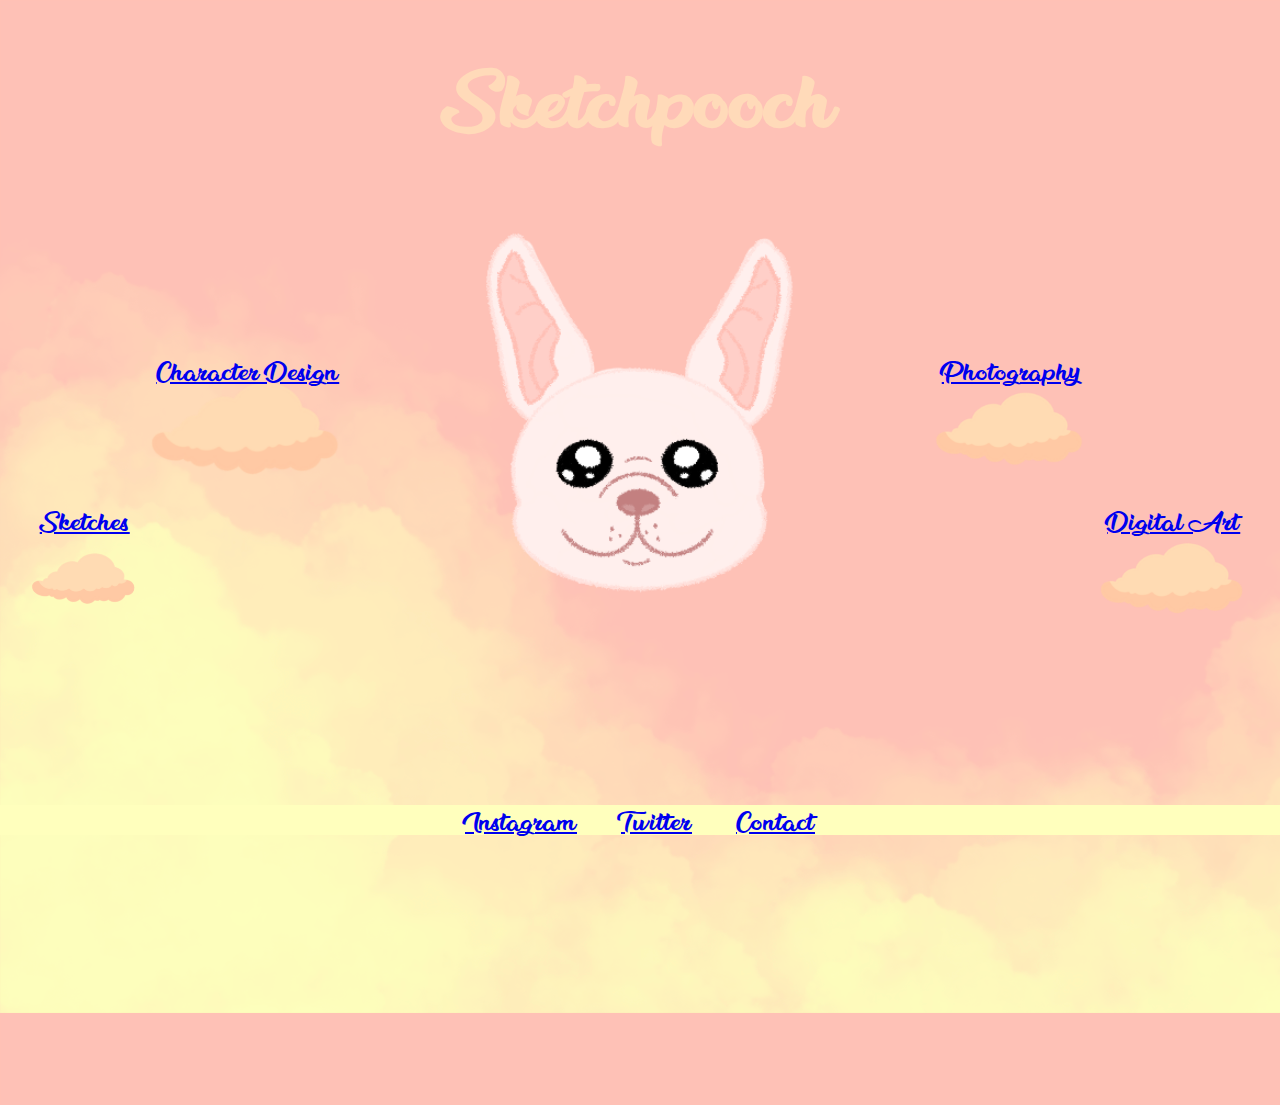
<file: index.html>
<!DOCTYPE html>

<html lang="en">

<head>
    <meta charset="UTF-8">
    <meta name="viewpoint" content="width=device-width, initial-scale+1.0">
    <title>Sketchpooch</title>
    <link rel="stylesheet" href="css/style.css">
    <!-- https://www.favicon.cc/ -->
    <link rel='icon' href="images/favicon.ico">
</head>

<!-- <body style="background-color: #ffc0b5;">  -->

<body>

    <!-- the headers and links -->

    <header>
        <h1 class="fontJam">Sketchpooch</h1>
    </header>



        <!-- <ul class="hoverlinks" id="hoverlinks"> -->
        <div id="container" >
 
                <div class="fontJam" id="Character_Design">
                    <a href="characterdesignpg.html"> Character Design </a>
                </div>
 
                <div class="fontJam" id="Sketches">
                    <a href="sketchespg.html"> Sketches </a>
                </div>
     
                <div class="fontJam" id="Digital_Art">
                    <a href="digitalartpg.html" > Digital Art </a>
                </div>

                <div class="fontJam" id="Photography">
                    <a href="photographypg.html" > Photography </a>
                </div>
    
                <div id="Molly_Icon_1"></div>
                <div id="square"></div>

                <!-- <div id="colorTest"></div> -->
                <footer id="socials1">
                    <!-- <div id="socials1"> -->
                    <p class="fontJam"><a href="https://www.instagram.com/sketchpooch/">Instagram</a></p>
                    <p class="fontJam"><a href="https://twitter.com/Sketchpooch">Twitter</a></p>
                    <p class="fontJam"><a href="contact1.html">Contact</a></p>
                <!-- </div> -->
                </footer>

            </div>
    
</body>


</html>
</file>
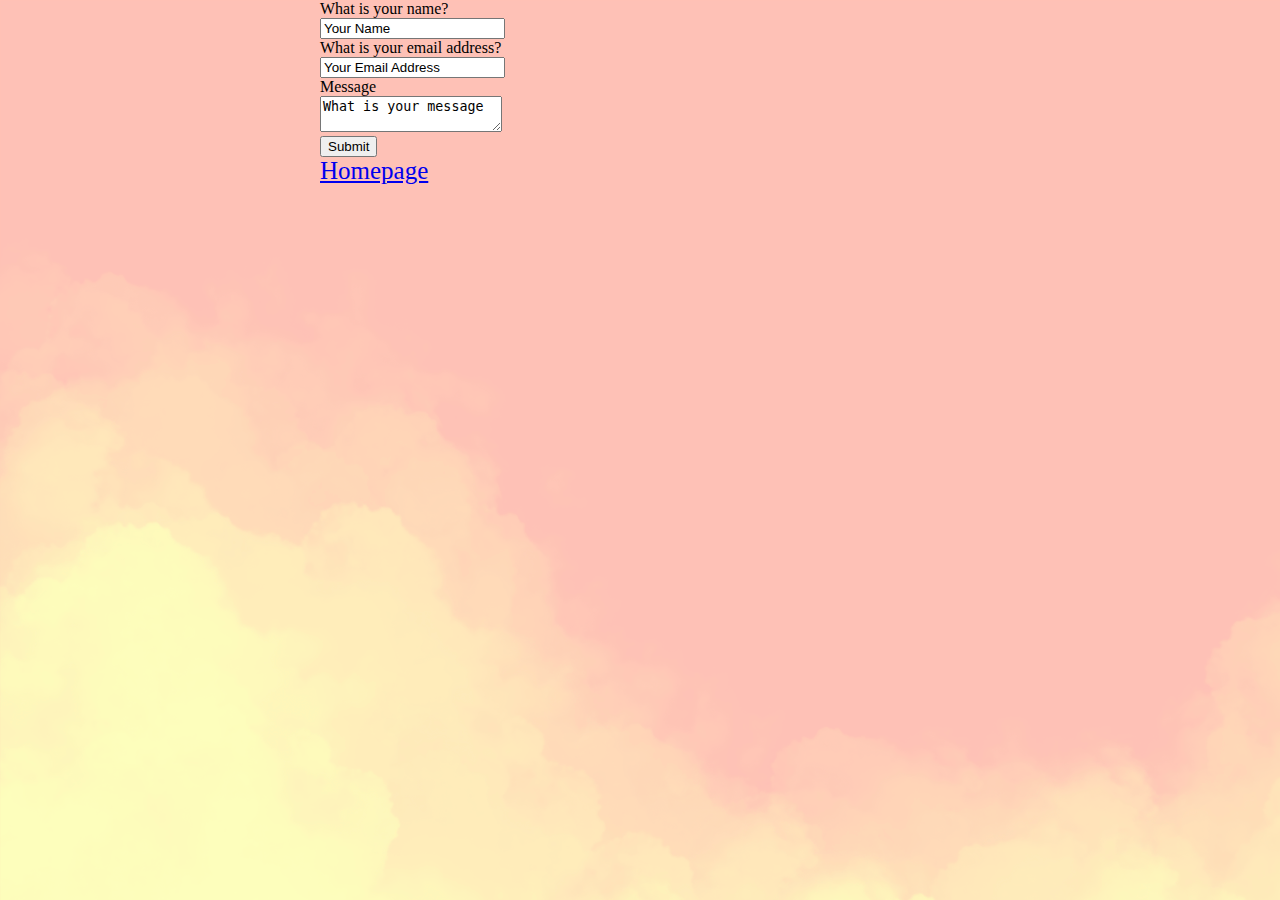
<file: contact1.html>
<!DOCTYPE html>
<html lang="en">
<head>
    <meta charset="UTF-8">
    <meta http-equiv="X-UA-Compatible" content="IE=edge">

    <meta name="viewpoint" content="width=device-width, initial-scale=1.0">
    <link href="https://cdn.jsdelivr.net/npm/bootstrap@5.0.0-beta2/dist/css/bootstrap.min.css" rel="stylesheet" integrity="sha384-BmbxuPwQa2lc/FVzBcNJ7UAyJxM6wuqIj61tLrc4wSX0szH/Ev+nYRRuWlolflfl" crossorigin="anonymous">

    <link rel="stylesheet"  href ="css/style.css">

    <title>Document</title>
</head>
<body>

<form id="formContainer" action="https://formspree.io/f/xleoqblj" method="POST">
    <label for="userName">What is your name?</label><br>
    <input type="text" id="unserName" class="form-control" name="name" value="Your Name"><br>

    <label for="emailContact">What is your email address?</label><br>
    <input type="text" id="emailContact" class="form-control" name="emailAdress" value="Your Email Address"><br>

    <label for="messageID">Message</label><br>
    <textarea id="messageID" class="form-control" name="message">What is your message</textarea><br>

    <!-- <button type="submit" class="submit" class="jumbotron">Submit</button> -->

        <button type="submit" class="btn btn-outline-danger">Submit</button>
        <div>

    <!-- <input type="text" id="messageID" name="message"><br> -->
</form>

<a href="index.html" class="btn-outline-danger">Homepage</a>
</body>
</html>
</file>
<file: css/style.css>
@font-face {
    font-family: 'blackberryjam';
    src: url('../fonts/BlackberryJamPersonalUse-rXOB.ttf') format('truetype');
}

html,body{
    margin:0;
    padding:0;
}

.fontJam {
    font-family: 'blackberryjam';
    src: url('../fonts/BlackberryJamPersonalUse-rXOB.ttf') format('truetype');
}

/* background image */
body {    
    background-image: url(../images/pastelbackground.png);
    background-color: rgb(255, 193, 182);
    max-height: 100vh;
    z-index: 0;
}
/* 
body{
    max-height: 100vh;
} */

#container{
    display: grid;
    grid-template-columns: auto auto auto 45vw auto auto auto ; 
    grid-template-rows: repeat(6, 1fr) ; 
    height: 100vh;
   /* define 5 columns and 4 rows: ; */
}

#colorTest{
    background-color: black;
    grid-column: 3;
    grid-row: 2;
}

/* center image */
.center {
    /* display: block; */
    margin-left: auto;
    margin-right: auto;
    /* width: 50%; */
}

div > a {
    font-size: 25px;
    text-align: center;
}

/* #square{
    grid-row: 1/4;
    grid-column: 4/5;
    background-color:black;
} */


#Molly_Icon_1 {
    grid-row: 1/4;
    grid-column: 4/5;
    background-image: url(../images/Molly_Icon_1.png);
    background-size: contain;
    background-repeat: no-repeat;
    background-position: center;
    z-index: 10;
    /* text-align: center; */
}

#Molly_Icon_1:hover {
    background-image: url(../images/Molly_Icon_2.png);
}

/* footer tag */
footer{
    height: 30px !important;
    grid-row: 5;
    grid-column: 1/-1;
    background-color: #ffffbd;
    text-align: center;
    color: rgb(255, 193, 182);
}

p{
    display: inline;
    padding: 10px 20px;
    font-size: 25px;
    text-align: center;
}

/* hoverlinks */

#Character_Design{
    grid-row: 2;
    grid-column: 3;
    background: url(../images/peach_cloud.png);
    background-repeat: no-repeat;
    background-size: contain;
    /* background-size: cover; */
    background-position: center;
    font-size: 15px;
    text-align: center;
    color:#ffffbd;
}

#Sketches{
    grid-row: 3;
    grid-column: 2;
    background: url(../images/peach_cloud.png);
    background-repeat: no-repeat;
    background-size: contain;
      /* background-size: cover; */
    background-position: center;
    font-size: 15px;
    text-align: center;
    color:#ffffbd;
}

#Digital_Art{
    grid-row: 3;
    grid-column: 6;
    background: url(../images/peach_cloud.png);
    background-repeat: no-repeat;
    background-size: contain;
      /* background-size: cover; */
    background-position: center;
    font-size: 15px;
    text-align: center;
    color: #ffffbd;
}

#Photography{
    grid-row: 2;
    grid-column: 5;
    background: url(../images/peach_cloud.png);
    background-repeat: no-repeat;
    background-size: contain;
    font-size: 15px;
    background-position: center;
    text-align: center;
    color: #ffffbd;
}

.hoverlinks li{
    background-repeat: no-repeat;
    background-size: contain;
    background-position: center;
    display: inline;
    padding: 25px;
}



/* headers */
h1{
    text-align: center;
    font-size: 75px;
    font-family: 'blackberryjam';
    color: peachpuff;
}

h3{
    text-align: center;
    font-size: 25px;
    font-family: 'blackberryjam';
    color: #ffffbd;
}

#formContainer{
    width: 50vw;
    margin:auto;
}
</file>
